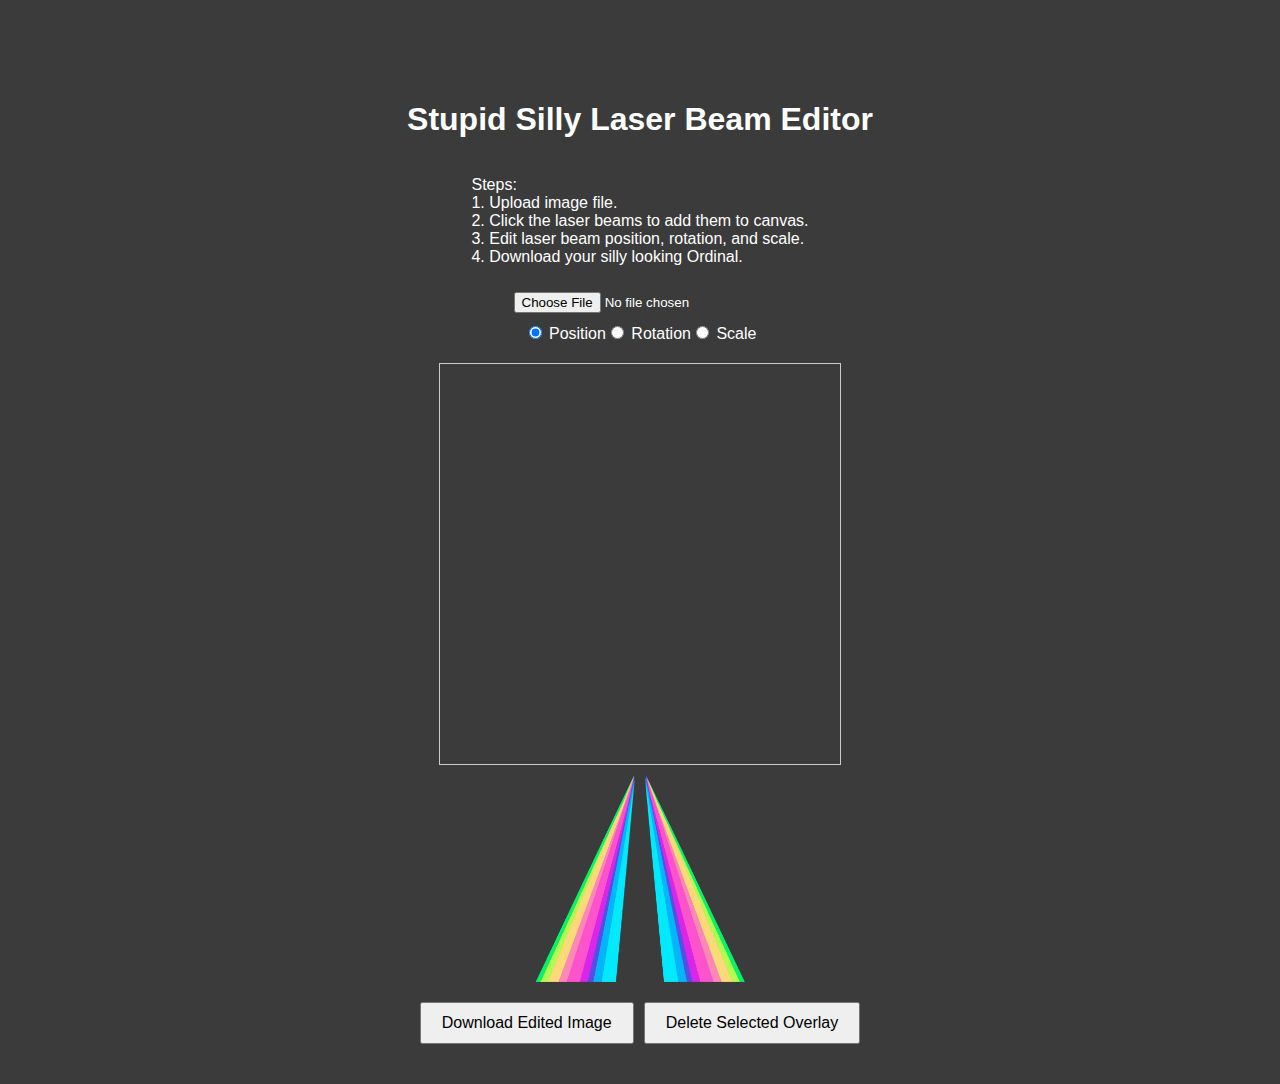
<file: index.html>
<!DOCTYPE html>
<html lang="en">
<head>
    <meta charset="UTF-8">
    <meta name="viewport" content="width=device-width, initial-scale=1.0">
    <title>Image Editor</title>
    <link rel="stylesheet" href="styles.css">
</head>
<body>
  <div class="pad"></div>
  <div class="pad"></div>
  <div class="pad"></div>
  <h1>Stupid Silly Laser Beam Editor</h1>
  <div>
    <p>
      Steps:<br>
    1. Upload image file.<br>
    2. Click the laser beams to add them to canvas.<br>
    3. Edit laser beam position, rotation, and scale.<br>
    4. Download your silly looking Ordinal.<br>
    </p>
    </div>
    <div>
      <input type="file" id="uploadInput" accept="image/*">
  </div>
  <div id="editModes" class="carousel">
    <label>
      <input type="radio" name="editMode" id="positionButton" checked>
      Position
    </label>
    <label>
      <input type="radio" name="editMode" id="rotationButton">
      Rotation
    </label>
    <label>
      <input type="radio" name="editMode" id="scaleButton">
      Scale
    </label>
  </div>
  <canvas id="imageCanvas" width="400" height="400"></canvas>
  <div id="templateCarousel" class="carousel">
    <!-- Template images will be added dynamically by JavaScript -->
  </div>
  <div class="button-container">
    <button id="downloadButton">Download Edited Image</button>
    <button id="deleteButton">Delete Selected Overlay</button>
  </div>
  <div class="pad"></div>
  <script src="script.js"></script>
</body>
</body>
</html>
</file>
<file: styles.css>
html {
    overflow-x: hidden; /* Prevent horizontal scrolling */
}
body {
    font-family: Arial, sans-serif;
    color: white;
    display: flex;
    flex-direction: column;
    align-items: center;
    justify-content: flex-start; /* Changed from center to allow scrolling */
    background-color: #3b3b3b;
    min-height: 100vh; /* Changed from height to min-height */
    margin: 0;
    padding: 20px; /* Add some padding */
    box-sizing: border-box;
}

input[type="file"] {
    margin-top: 10px;
    max-width: 100%; 
      /* margin-bottom: 10px; */
}

.carousel {
    display: flex;
    justify-content: center;
    align-items: center;
    width: 100%;
    height: auto;
    /* overflow-x: auto; */
    white-space: nowrap;
    margin-bottom: 10px;
    margin-top: 10px;
}

.carousel img {
    max-width: 100px;
    height: auto;
    cursor: pointer;
    margin: 0 5px;
}

.pad {
    padding: 10px;
}


canvas {
    border: 1px solid #ccc;
    margin-top: 10px;
    max-width: 100%;
    height: auto;
    display: block;
    margin-left: auto;
    margin-right: auto;
}

.button-container {
    display: flex;
    justify-content: center;
    gap: 10px;
    width: 100%;
}

button {
    margin-top: 10px;
    padding: 10px 20px;
    font-size: 16px;
    cursor: pointer;
    flex: 0 1 auto; /* Allow buttons to shrink if needed */
}

@media screen and (max-width: 768px) {
    body {
        padding: 10px; /* Reduce padding on smaller screens */
    }

    .carousel img {
        max-width: 80px; /* Slightly smaller images on mobile */
    }

    .button-container {
        flex-direction: column;
    }

    .button-container button {
        width: 100%; /* Full-width buttons on very small screens */
        margin-top: 5px;
    }
}

@media screen and (max-width: 480px) {
    .carousel {
        flex-wrap: wrap; /* Allow wrapping on very small screens */
        justify-content: flex-start;
    }

    .carousel img {
        max-width: 60px; /* Even smaller images on very small screens */
        margin: 5px;
    }

    .button-container {
        flex-direction: column;
    }

    .button-container button {
        width: 100%; /* Full-width buttons on very small screens */
        margin-top: 5px;
    }
}
</file>
